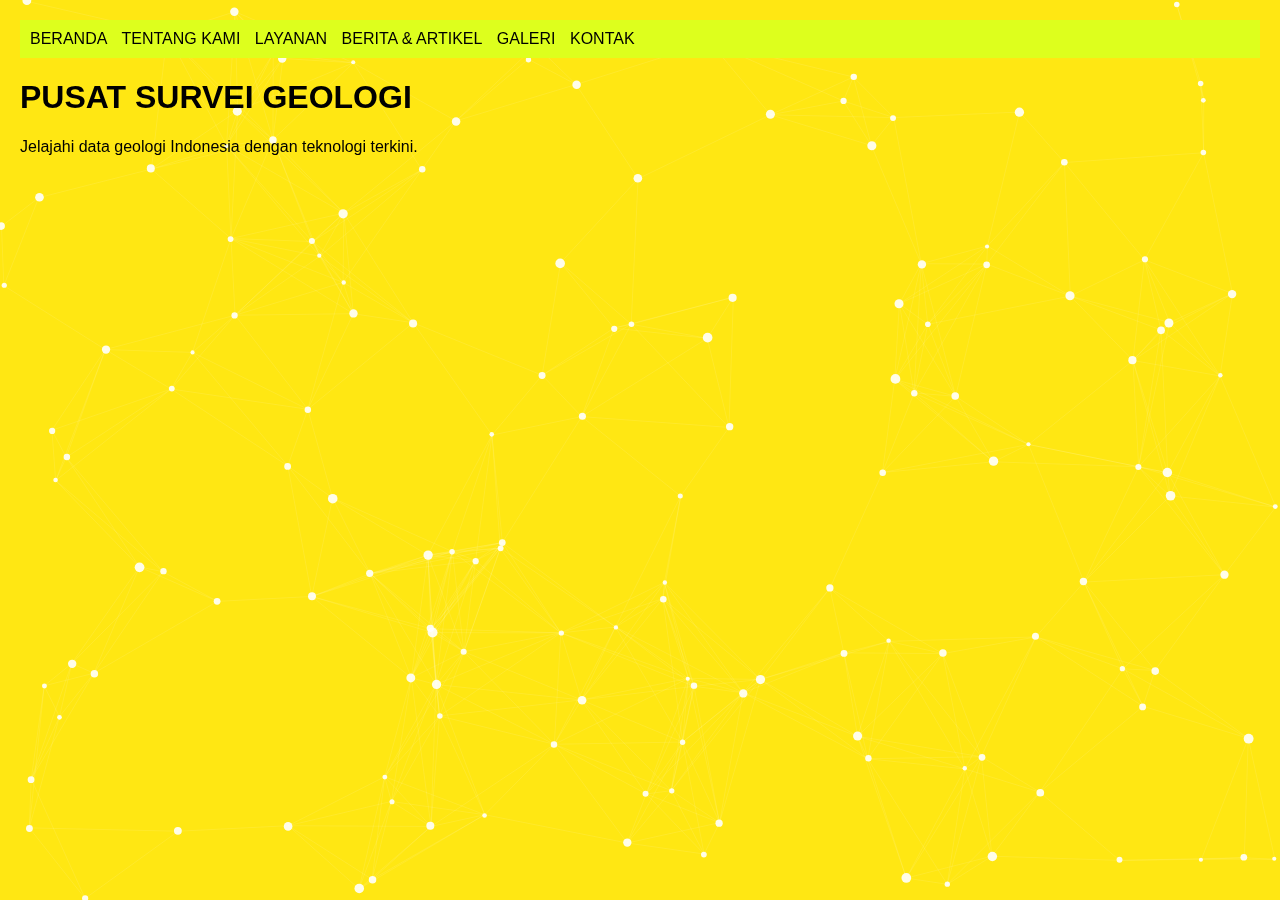
<file: index.html>
<!DOCTYPE html>
<html lang="id">
<head>
  <meta charset="UTF-8">
  <title>Beranda - Pusat Survei Geologi</title>
  <link rel="stylesheet" href="style.css">
</head>
<body>
<canvas id="bg"></canvas>
<div class="container">
  <nav>
    <a href="index.html">BERANDA</a>
    <a href="tentang.html">TENTANG KAMI</a>
    <a href="layanan.html">LAYANAN</a>
    <a href="berita.html">BERITA & ARTIKEL</a>
    <a href="galeri.html">GALERI</a>
    <a href="kontak.html">KONTAK</a>
  </nav>
  <h1>PUSAT SURVEI GEOLOGI</h1>
  <p>Jelajahi data geologi Indonesia dengan teknologi terkini.</p>
</div>
<script src="script.js"></script>
</body>
</html>
</file>
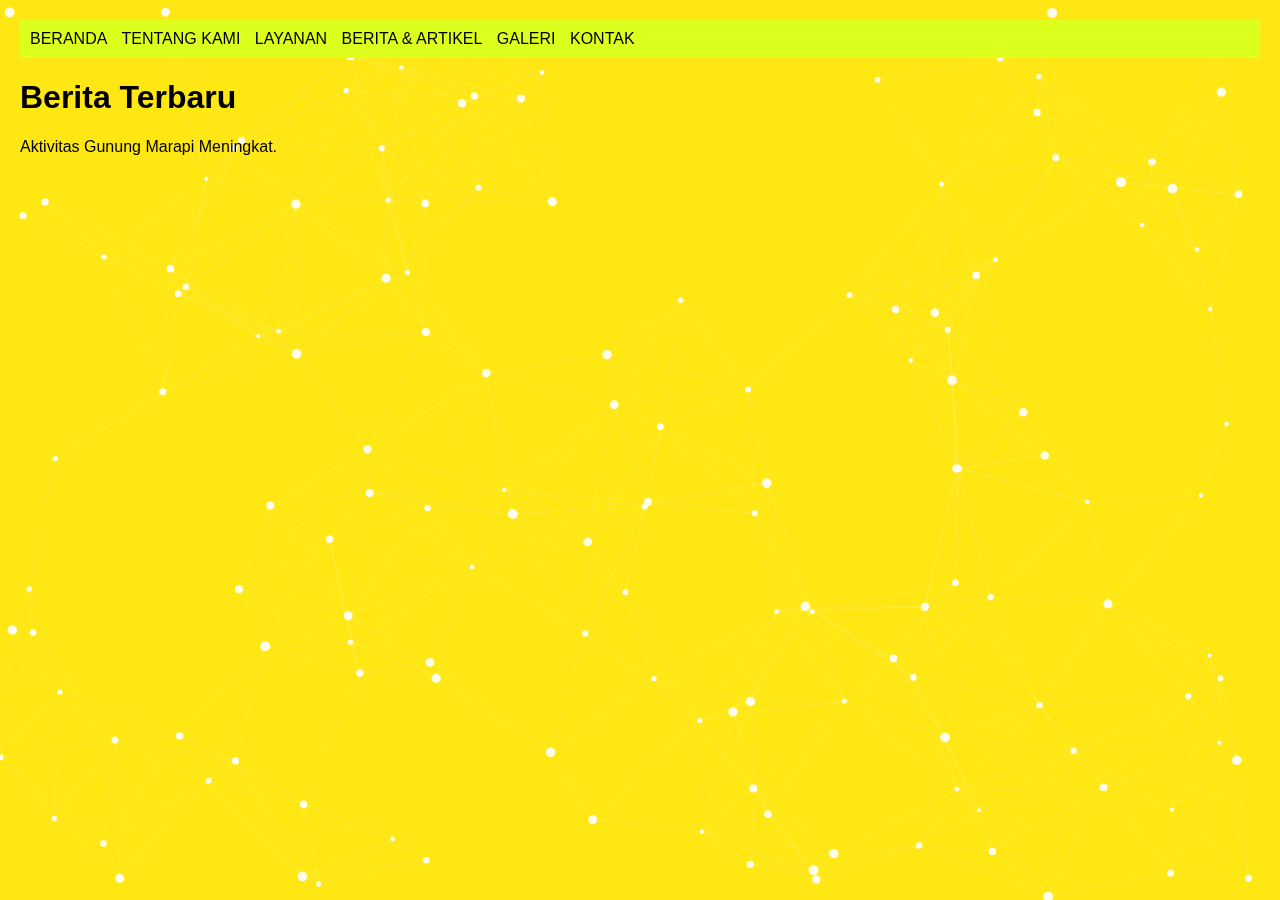
<file: berita.html>
<!DOCTYPE html>
<html lang="id">
<head>
  <meta charset="UTF-8">
  <title>Berita - Pusat Survei Geologi</title>
  <link rel="stylesheet" href="style.css">
</head>
<body>
<canvas id="bg"></canvas>
<div class="container">
  <nav>
    <a href="index.html">BERANDA</a>
    <a href="tentang.html">TENTANG KAMI</a>
    <a href="layanan.html">LAYANAN</a>
    <a href="berita.html">BERITA & ARTIKEL</a>
    <a href="galeri.html">GALERI</a>
    <a href="kontak.html">KONTAK</a>
  </nav>
  <h1>Berita Terbaru</h1>
  <p>Aktivitas Gunung Marapi Meningkat.</p>
</div>
<script src="script.js"></script>
</body>
</html>
</file>
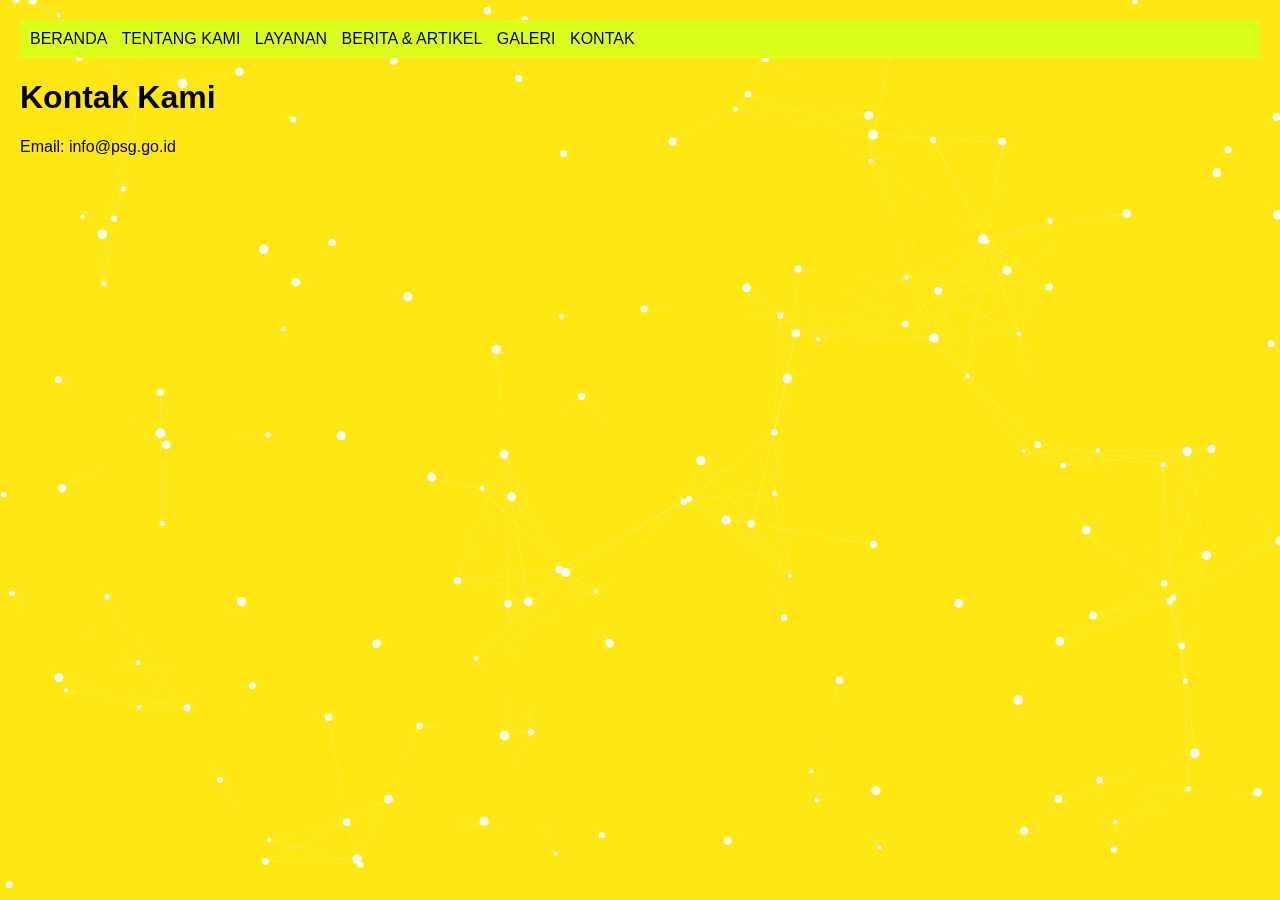
<file: kontak.html>
<!DOCTYPE html>
<html lang="id">
<head>
  <meta charset="UTF-8">
  <title>Kontak - Pusat Survei Geologi</title>
  <link rel="stylesheet" href="style.css">
</head>
<body>
<canvas id="bg"></canvas>
<div class="container">
  <nav>
    <a href="index.html">BERANDA</a>
    <a href="tentang.html">TENTANG KAMI</a>
    <a href="layanan.html">LAYANAN</a>
    <a href="berita.html">BERITA & ARTIKEL</a>
    <a href="galeri.html">GALERI</a>
    <a href="kontak.html">KONTAK</a>
  </nav>
  <h1>Kontak Kami</h1>
  <p>Email: info@psg.go.id</p>
</div>
<script src="script.js"></script>
</body>
</html>
</file>
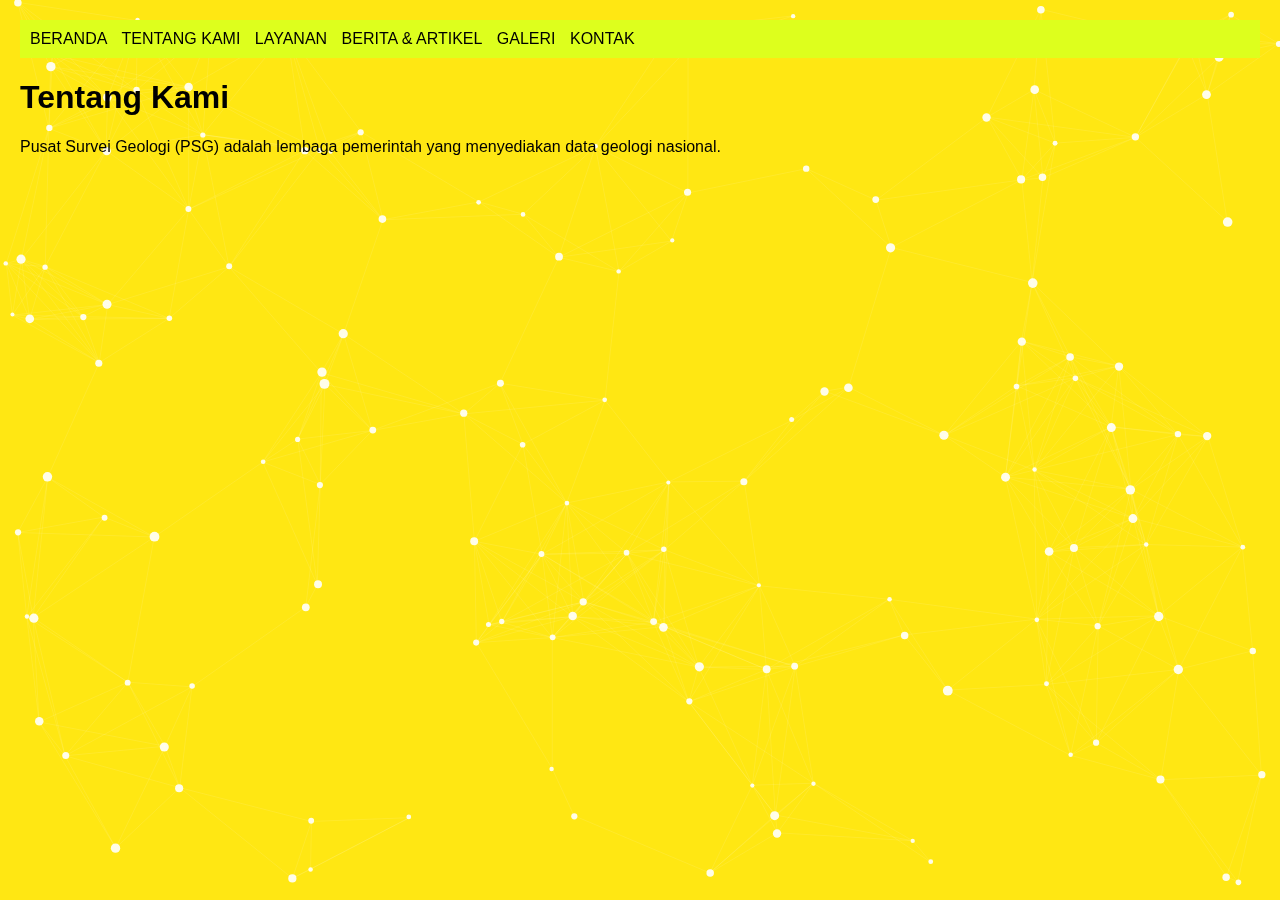
<file: tentang.html>
<!DOCTYPE html>
<html lang="id">
<head>
  <meta charset="UTF-8">
  <title>Tentang Kami - Pusat Survei Geologi</title>
  <link rel="stylesheet" href="style.css">
</head>
<body>
<canvas id="bg"></canvas>
<div class="container">
  <nav>
    <a href="index.html">BERANDA</a>
    <a href="tentang.html">TENTANG KAMI</a>
    <a href="layanan.html">LAYANAN</a>
    <a href="berita.html">BERITA & ARTIKEL</a>
    <a href="galeri.html">GALERI</a>
    <a href="kontak.html">KONTAK</a>
  </nav>
  <h1>Tentang Kami</h1>
  <p>Pusat Survei Geologi (PSG) adalah lembaga pemerintah yang menyediakan data geologi nasional.</p>
</div>
<script src="script.js"></script>
</body>
</html>
</file>
<file: style.css>
body {
  margin: 0;
  font-family: sans-serif;
  background: #ffe713; /* warna kuning */
}
.container {
  padding: 20px;
}
nav {
  background: #ddff1d;
  color: rgb(255, 255, 255);
  padding: 10px;
}
nav a {
  color: rgb(0, 0, 0);
  margin-right: 10px;
  text-decoration: none;
}
canvas#bg {
  position: fixed;
  top: 0;
  left: 0;
  z-index: -1;
}
</file>
